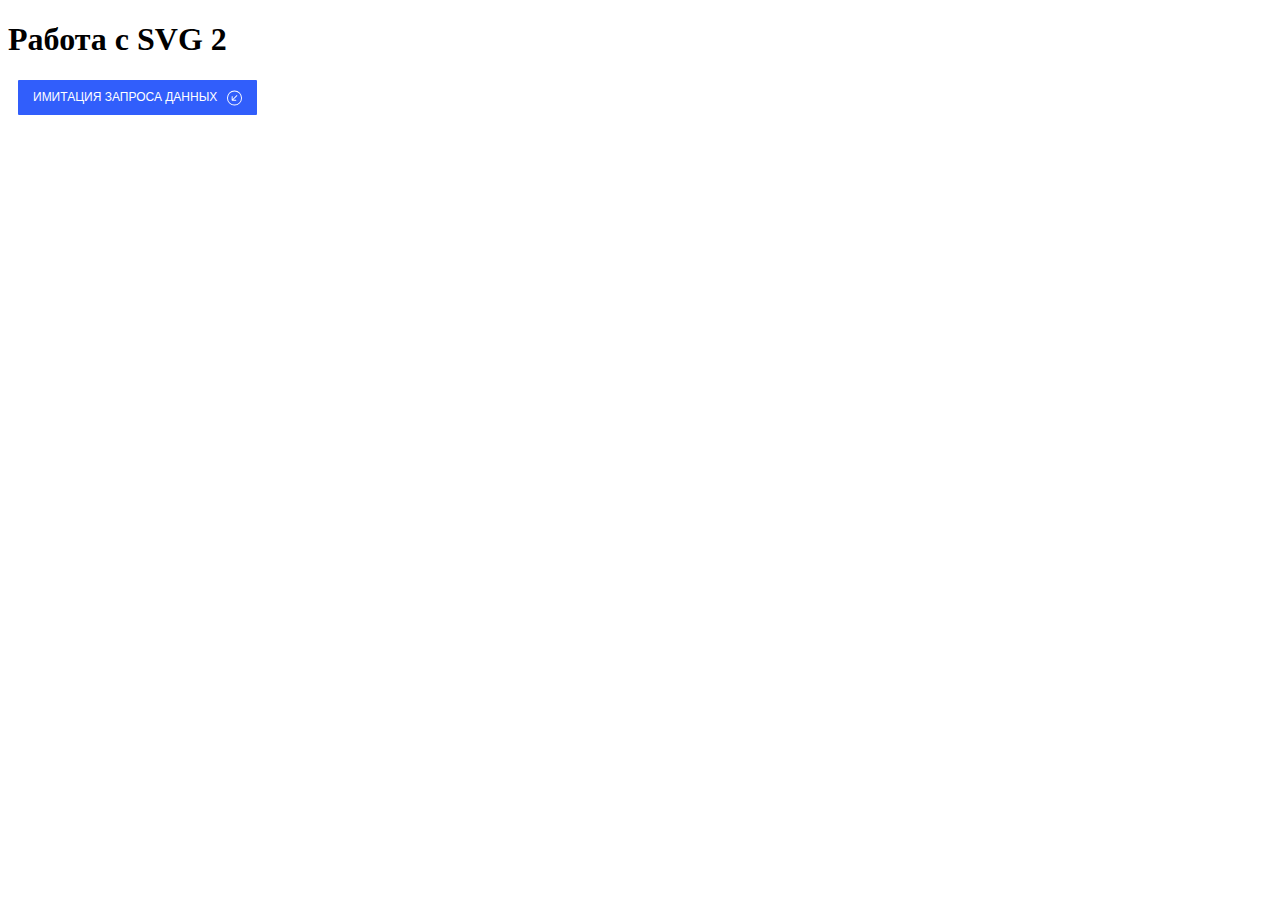
<file: 6.3HW/index.html>
<!DOCTYPE html>
<html>
<head>
    <title>4.6</title>
    <meta charset="utf-8">
    <meta name="viewport" content="width=device-width">
    <style src="style.css"></style>
</head>
<body>

<h1>Работа с SVG 2</h1>

<button class="btn j-btn-test">
    <div class="btn_text">Имитация запроса данных</div>
  
    <div class="btn_icon">
        <!--   начало вставки SVG иконки   -->
        <!-- <svg class="bi bi-arrow-clockwise" width="1em" height="1em" viewBox="0 0 16 16" fill="currentColor" xmlns="http://www.w3.org/2000/svg">
        <path fill-rule="evenodd" d="M3.17 6.706a5 5 0 0 1 7.103-3.16.5.5 0 1 0 .454-.892A6 6 0 1 0 13.455 5.5a.5.5 0 0 0-.91.417 5 5 0 1 1-9.375.789z"/>
        <path fill-rule="evenodd" d="M8.147.146a.5.5 0 0 1 .707 0l2.5 2.5a.5.5 0 0 1 0 .708l-2.5 2.5a.5.5 0 1 1-.707-.708L10.293 3 8.147.854a.5.5 0 0 1 0-.708z"/>
        </svg> -->
        <div class="icon_01">
            <svg xmlns="http://www.w3.org/2000/svg" width="16" height="16" fill="currentColor" class="bi bi-arrow-down-left-circle" viewBox="0 0 16 16">
                <path fill-rule="evenodd" d="M1 8a7 7 0 1 0 14 0A7 7 0 0 0 1 8zm15 0A8 8 0 1 1 0 8a8 8 0 0 1 16 0zm-5.904-2.854a.5.5 0 1 1 .707.708L6.707 9.95h2.768a.5.5 0 1 1 0 1H5.5a.5.5 0 0 1-.5-.5V6.475a.5.5 0 1 1 1 0v2.768l4.096-4.097z"/>
            </svg>
        </div>
        <div class="icon_02">
            <svg xmlns="http://www.w3.org/2000/svg" width="16" height="16" fill="currentColor" class="bi bi-arrow-down-left-circle-fill" viewBox="0 0 16 16">
                <path d="M16 8A8 8 0 1 0 0 8a8 8 0 0 0 16 0zm-5.904-2.803a.5.5 0 1 1 .707.707L6.707 10h2.768a.5.5 0 0 1 0 1H5.5a.5.5 0 0 1-.5-.5V6.525a.5.5 0 0 1 1 0v2.768l4.096-4.096z"/>
              </svg>
        </div>
  </div>
 
</button>

<style>
.btn {
    padding: 0;
    background-color: transparent;
    border: none;
    outline: none;
    -webkit-tap-highlight-color: transparent;
    box-shadow: none;
    cursor: pointer;
    
    display: flex;
    margin: 5px 10px;
    padding: 10px 15px;
    border-radius: 1px;
    font-size: 12px;
    line-height: 15px;
    text-transform: uppercase;
    color: white;
    background: #315efb;
    transition: 0.3s;
  }
  
  .btn:hover {
    box-shadow: 0px 2px 8px 2px rgba(141,150,178,.3);
    transform: scale(1.05);
  }
  
  .btn_text {
    margin-right: 10px;
  }
  
  .btn_icon {
    width: 15px;
    height: 15px;
    font-size: 15px;
  }
  
  .btn--magic .btn_icon {
    animation-duration: 1s;
    animation-name: magic;
    animation-iteration-count: infinite;
  }
  .icon_01 {
      display: flex;
  }
  .icon_02 {
    display: none;
  }
  @keyframes magic {
    from {
        transform: rotate(0);
    }
  
    to {
        transform: rotate(360deg);
    }
  }


</style>
<script>
const btn = document.querySelector('.j-btn-test');
const icon_01 = document.querySelector('.icon_01');
const icon_02 = document.querySelector('.icon_02');
btn.addEventListener('click', () => {
    btn.classList.toggle('btn--magic');
    if (icon_01.className ==="icon_01") {
        icon_01.className ="icon_02";
        icon_02.className ="icon_01";
    }else{
        icon_02.className ="icon_02";
        icon_01.className ="icon_01";
    }
});  
</script>
</body>
</html>
</file>
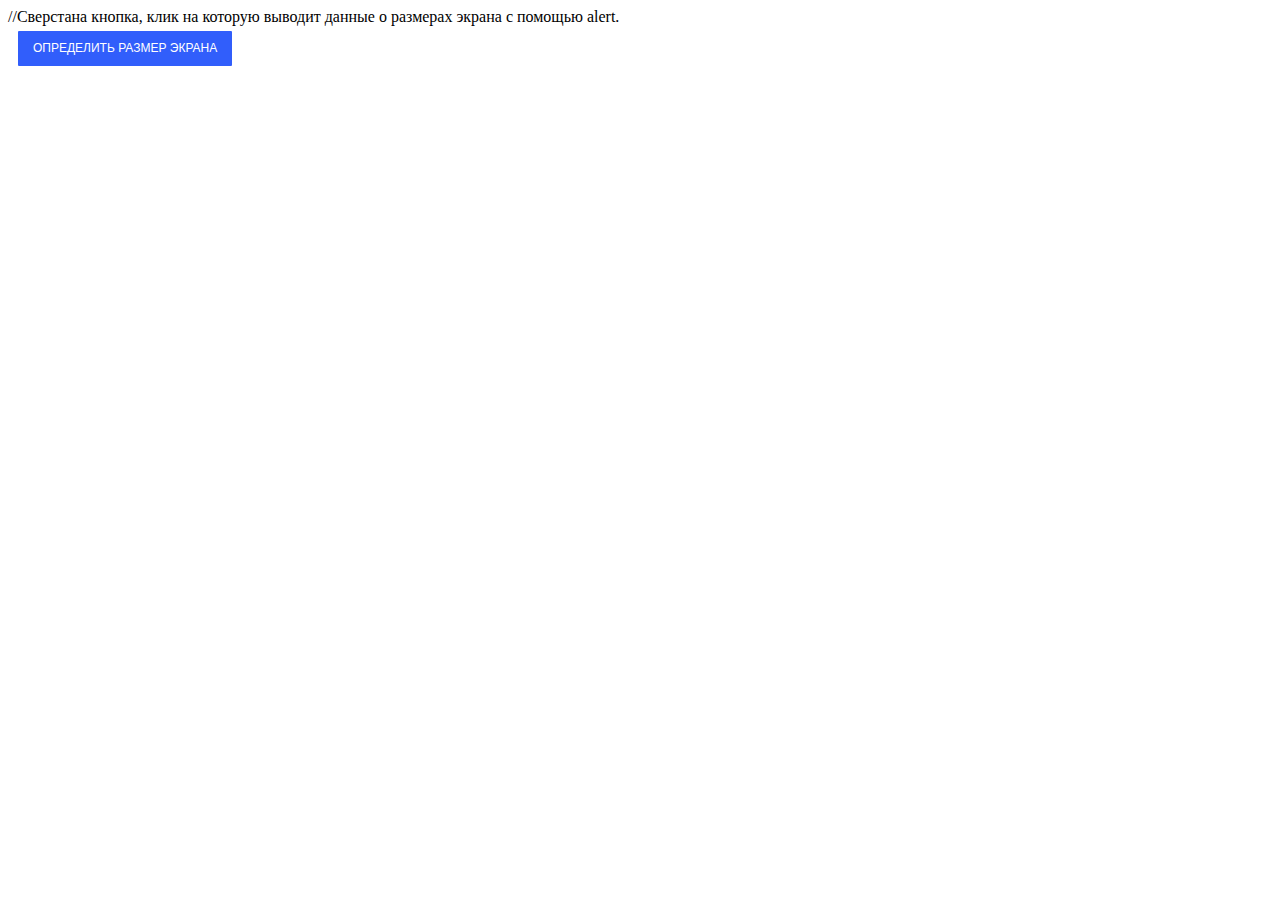
<file: 6.5.2HW/index.html>
//Сверстана кнопка, клик на которую выводит данные о размерах экрана с помощью alert.  

<!DOCTYPE html>
<html>
<head>
    <title>4.6</title>
    <meta charset="utf-8">
    <meta name="viewport" content="width=device-width">
    <style src="style.css"></style>
</head>
<body>
    <button class="btn j-btn-test">Определить размер экрана</button>
<style>
    .btn {
  padding: 0;
  background-color: transparent;
  border: none;
  outline: none;
  -webkit-tap-highlight-color: transparent;
  box-shadow: none;
  cursor: pointer;
  
  display: flex;
  margin: 5px 10px;
  padding: 10px 15px;
  border-radius: 1px;
  font-size: 12px;
  line-height: 15px;
  text-transform: uppercase;
  color: white;
  background: #315efb;
  transition: 0.3s;
}

.btn:hover {
  box-shadow: 0px 2px 8px 2px rgba(141,150,178,.3);
  transform: scale(1.05);
}
</style>
<script src="script.js"></script>

</body>
</html>
</file>
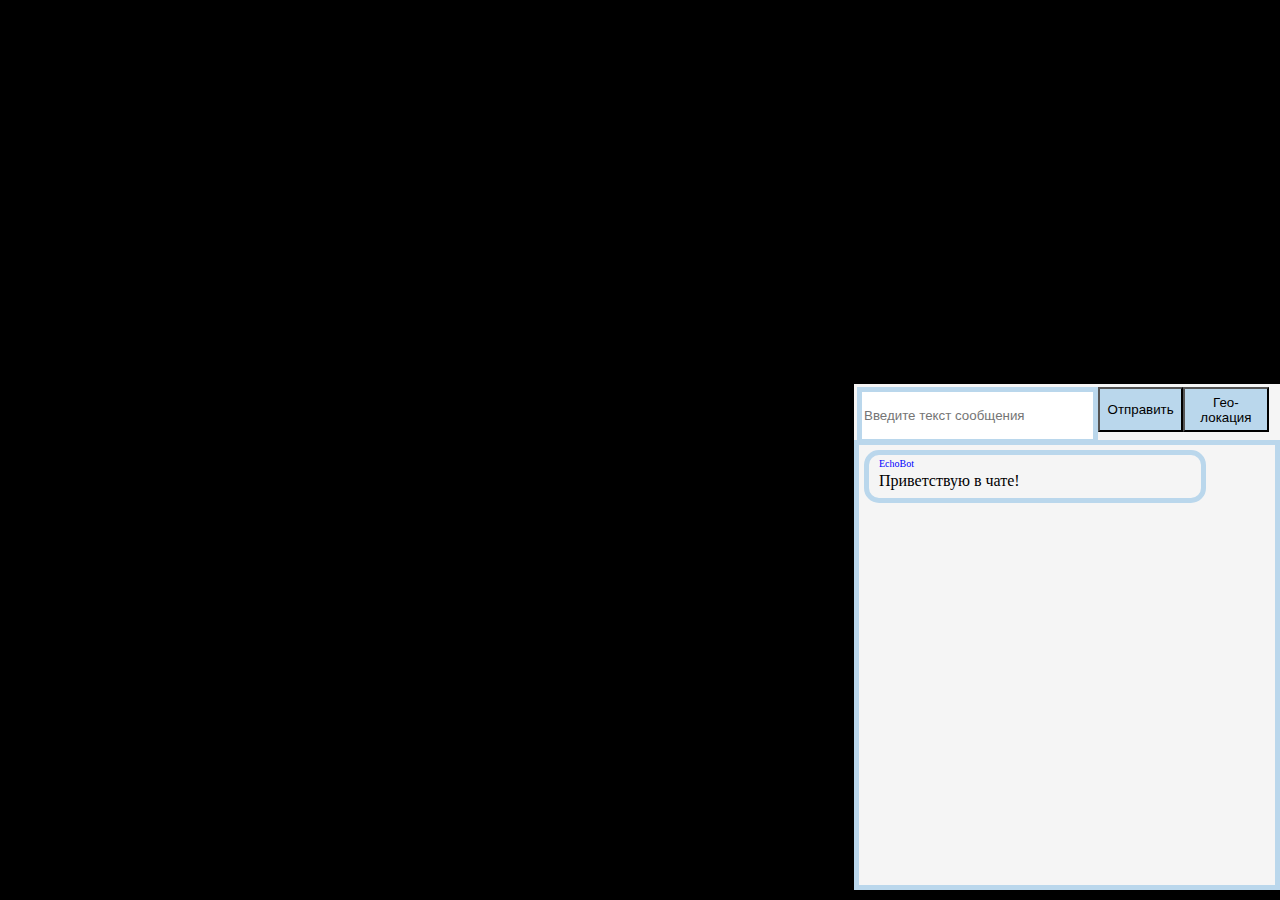
<file: 6.6HW/index.html>
<!DOCTYPE html>
<html>

<head>
  <title>Weather Widget</title>
  <link rel="stylesheet" href="style.css" />
</head>

<body>
  <div class="chat-box">
    <div class="input_field">
      <input type="text" class="chat_input" onsubmit="newMessage()" placeholder="Введите текст сообщения">
      <button class="input_btn" onclick="newMessage()">Отправить</button>
      <button class="getGeolocation">Гео-локация</button>
    </div>
    <div class="chat-field">
      <div class="server_message" id="0">

        <p id="Author">EchoBot</p>
        <p id="status">Приветствую в чате!</p>
      </div>
    </div>
  </div>


  <script src="script.js"></script>
</body>

</html>
</file>
<file: 6.6HW/style.css>
body{
    background-color: black;
}
.client_message, .chat-field, .server_message, .chat_input {
    display: flex;
    border:solid 5px #bad7ec;
    
}

.server_message{
    display: flex;
    border-radius: 15px;
    width: 75%;
    margin: 5px 5px;
    /* min-height: 30px; */
    padding: 10px;
    word-wrap: break-word;
    flex-direction: column;
    white-space: pre-wrap;
}
.client_message {
    display: flex;
    border-radius: 15px;
    width: 75%;
    margin: 5px 5px;
    /* min-height: 30px; */
    padding: 10px;
    word-wrap: break-word;
    flex-direction: column;
    align-self: self-end;
    white-space: pre-wrap;
}
.client_message p, .server_message p{
    font-size: 16px;
    word-wrap: break-word;
    line-height: 1.2;
    max-width: 100%;
    margin: -2px 0;
}

.input_btn, .getGeolocation {
    background-color: #bad7ec;
    width: 21%;
    height: 45px;
}
.chat_input{
    height: 45px;
    width: 56%;
    min-width: 150px;
}
.chat-box{
    position: fixed; /* Абсолютное позиционирование */
    bottom: 10px; /* Положение от нижнего края */
    right: 0px; /* Положение от правого края */
    line-height: 1px;
    padding: 3px;
    width: 420px;
    height: 500px;
    background-color: whitesmoke;
    
}
.chat-field{
    flex-direction: column;
    position: absolute; 
    left:0;
    right:0;
    height: 87%;
    bottom:0;
    overflow: scroll;
}

.chat-field::-webkit-scrollbar {
    width: 0;
  }
.input_field{
    display: flex;
    width: 98%;
    justify-content: space-between;
}
#Author {
    position: relative;
    font-size: 10px;
    color: blue;
    top: -5px;
}
#status{
    align-self: flex-start;
}
</file>
